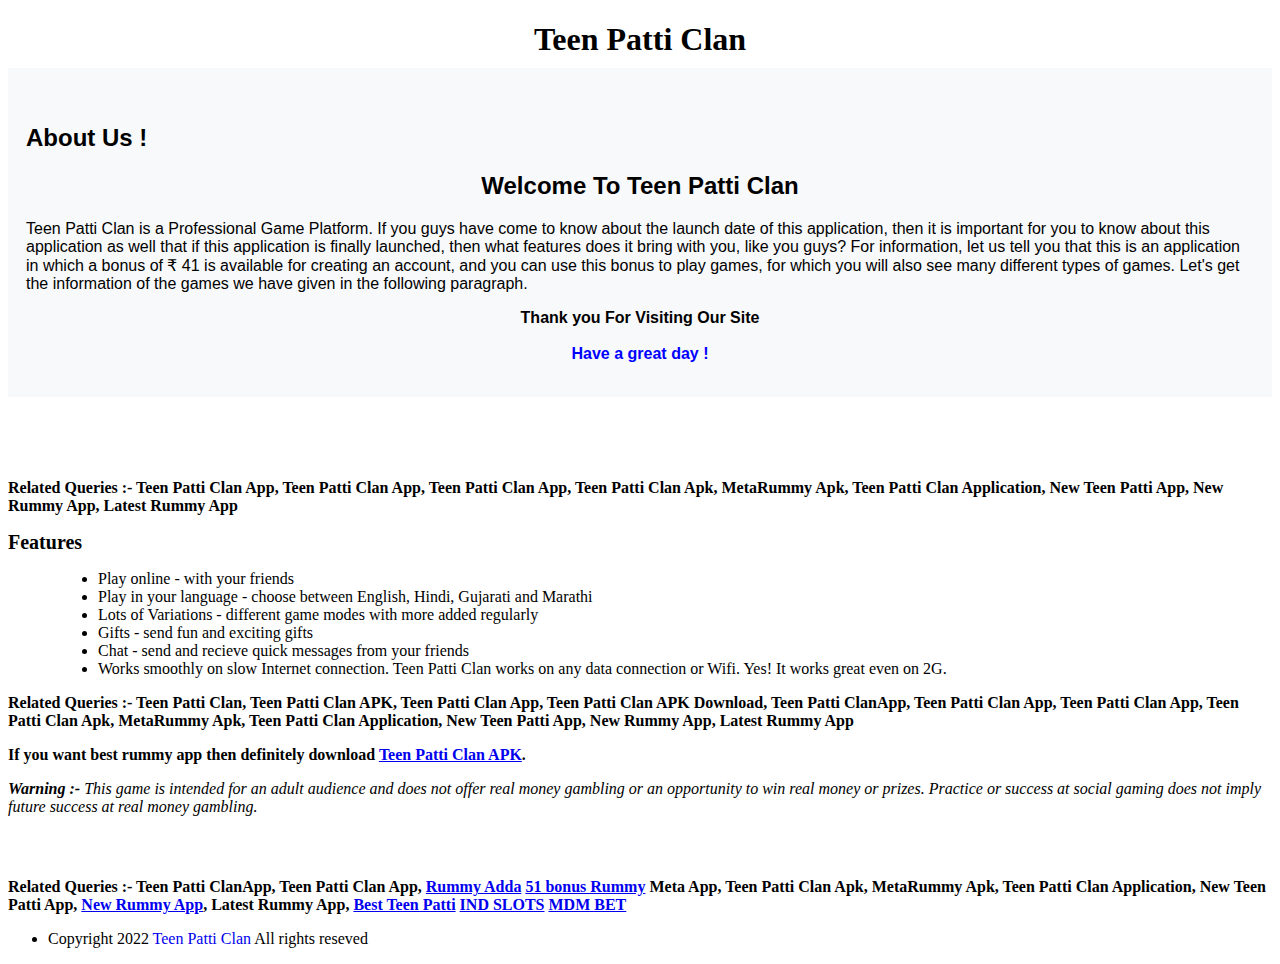
<file: about-us.html>
<!DOCTYPE html>
<html lang="en">
<head>
    <meta charset="UTF-8">
    <meta name="viewport" content="width=device-width, initial-scale=1.0">
    <title>About Us</title>
</head>
<body>
    <style>
        .bold_heading {
          font-size: 20px;
          font-weight: bold;
        }
        .heading_bottom {
          text-align: center;
          font-size: 20px;
          margin-bottom: 10px;
        }
        .section_rules {
          padding: 30px 0;
        }
      </style>
    <header id="header" style="padding: 0 0;">
    <div class="row">
    <h1 style="margin-bottom: 10px;text-align: center;">Teen Patti Clan</h1>
    </div>
    </header>
    <div style="font-family: Sans-serif ;background-color:rgb(248,249,250);padding:18px;color:black"><br><h2 style="font-family: Sans-serif ;color:black;">About Us !</h2>
      <h2 style="font-family: Sans-serif ;text-align: center;">Welcome To <span id="W_Name1" >Teen Patti Clan</span></h2>
      <p><span id="W_Name2">Teen Patti Clan</span> is a Professional <span id="W_Type1">Game</span> Platform.     If you guys have come to know about the launch date of this application, then it is important for you to know about this application as well that if this application is finally launched, then what features does it bring with you, like you guys? For information, let us tell you that this is an application in which a bonus of ₹ 41 is available for creating an account, and you can use this bonus to play games, for which you will also see many different types of games. Let's get the information of the games we have given in the following paragraph.</p>
      <p style="font-weight: bold; text-align: center;">Thank you For Visiting Our Site<br><br>
      <span style="color: blue; font-size: 16px; font-weight: bold; text-align: center;">Have a great day !</span></p></div><br><br>
    <div id="screenshot" class="section screenshot section_rules">
    <div class="row">
    <strong><p> Related Queries :- Teen Patti Clan App, Teen Patti Clan App, Teen Patti Clan App, Teen Patti Clan Apk, MetaRummy Apk, Teen Patti Clan Application, New Teen Patti App, New Rummy App, Latest Rummy App</p></strong>
    </div>
    <div class="row">
    <div class="bold_heading">Features</div>
    <div class="row" style="margin-left: 50px;">
    <ul>
    <li>Play online - with your friends</li>
    <li>Play in your language - choose between English, Hindi, Gujarati and Marathi</li>
    <li>Lots of Variations - different game modes with more added regularly</li>
    <li>Gifts - send fun and exciting gifts</li>
    <li>Chat - send and recieve quick messages from your friends</li>
    
    <li>Works smoothly on slow Internet connection. Teen Patti Clan works on any data connection or Wifi. Yes! It works great even on 2G.</li>
    </ul>
    </div>
    </div>
    <strong><p> Related Queries :- Teen Patti Clan, Teen Patti Clan APK, Teen Patti Clan App, Teen Patti Clan APK Download, Teen Patti ClanApp, Teen Patti Clan App, Teen Patti Clan App, Teen Patti Clan Apk, MetaRummy Apk, Teen Patti Clan Application, New Teen Patti App, New Rummy App, Latest Rummy App</p></strong>
    <p><strong>If you want best rummy app then definitely download <a href="https://h26.in/epic/z5lome">Teen Patti Clan APK</a>.</strong></p>
    <div class="row">
    <p><p><p>
    <i><b>Warning :- </b>This game is intended for an adult audience and does not offer real money gambling or an opportunity to win real money or prizes. Practice or success at social gaming does not imply future success at real money gambling.</i>
    </div>
    </div>
    <strong><p> Related Queries :- Teen Patti ClanApp, Teen Patti Clan App, <a href="https://rummyadda.club/">Rummy Adda</a> <a href="https://addarummy.in/">51 bonus Rummy</a> Meta App, Teen Patti Clan Apk, MetaRummy Apk, Teen Patti Clan Application, New Teen Patti App, <a href="https://rummy-guru.in/">New Rummy App</a>, Latest Rummy App, <a href="https://teenpatti-clan.com/">Best Teen Patti</a> <a href="https://slotsind.in/">IND SLOTS</a> <a href="https://mdmbet.net/">MDM BET  </a> </p></strong>
    <footer>
    <div class="row">
    <div class="large-6 columns">
    <ul class="inline-list">

    <li class="copyright">Copyright 2022 <a href="https://newteenpatti.in/2023/07/teen-patti-master-apk-html/" style="text-decoration: none">Teen Patti Clan</a> All rights reseved</a></li>
    </ul>
    </div>
    </div>
  


    </footer>
    </body>
    
</html>
</file>
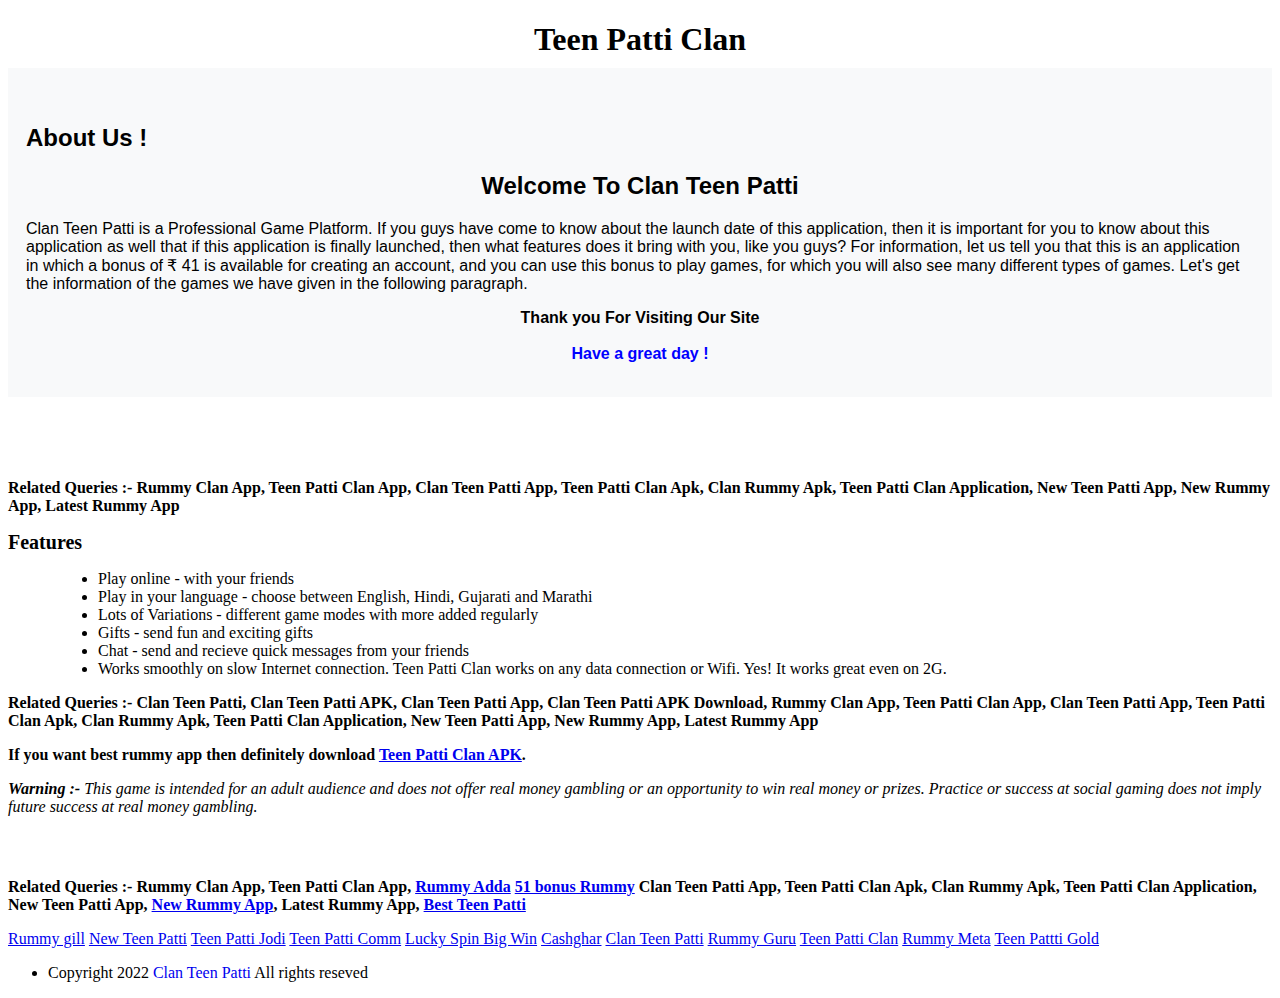
<file: Page/about-us.html>
<!DOCTYPE html>
<html lang="en">
<head>
    <meta charset="UTF-8">
    <meta name="viewport" content="width=device-width, initial-scale=1.0">
    <title>About Us</title>
</head>
<body>
    <style>
        .bold_heading {
          font-size: 20px;
          font-weight: bold;
        }
        .heading_bottom {
          text-align: center;
          font-size: 20px;
          margin-bottom: 10px;
        }
        .section_rules {
          padding: 30px 0;
        }
      </style>
    <header id="header" style="padding: 0 0;">
    <div class="row">
    <h1 style="margin-bottom: 10px;text-align: center;">Teen Patti Clan</h1>
    </div>
    </header>
    <div style="font-family: Sans-serif ;background-color:rgb(248,249,250);padding:18px;color:black"><br><h2 style="font-family: Sans-serif ;color:black;">About Us !</h2>
      <h2 style="font-family: Sans-serif ;text-align: center;">Welcome To <span id="W_Name1" >Clan Teen Patti</span></h2>
      <p><span id="W_Name2">Clan Teen Patti</span> is a Professional <span id="W_Type1">Game</span> Platform.     If you guys have come to know about the launch date of this application, then it is important for you to know about this application as well that if this application is finally launched, then what features does it bring with you, like you guys? For information, let us tell you that this is an application in which a bonus of ₹ 41 is available for creating an account, and you can use this bonus to play games, for which you will also see many different types of games. Let's get the information of the games we have given in the following paragraph.</p>
      <p style="font-weight: bold; text-align: center;">Thank you For Visiting Our Site<br><br>
      <span style="color: blue; font-size: 16px; font-weight: bold; text-align: center;">Have a great day !</span></p></div><br><br>
    <div id="screenshot" class="section screenshot section_rules">
    <div class="row">
    <strong><p> Related Queries :- Rummy Clan App, Teen Patti Clan App, Clan Teen Patti App, Teen Patti Clan Apk, Clan Rummy Apk, Teen Patti Clan Application, New Teen Patti App, New Rummy App, Latest Rummy App</p></strong>
    </div>
    <div class="row">
    <div class="bold_heading">Features</div>
    <div class="row" style="margin-left: 50px;">
    <ul>
    <li>Play online - with your friends</li>
    <li>Play in your language - choose between English, Hindi, Gujarati and Marathi</li>
    <li>Lots of Variations - different game modes with more added regularly</li>
    <li>Gifts - send fun and exciting gifts</li>
    <li>Chat - send and recieve quick messages from your friends</li>
    
    <li>Works smoothly on slow Internet connection. Teen Patti Clan works on any data connection or Wifi. Yes! It works great even on 2G.</li>
    </ul>
    </div>
    </div>
    <strong><p> Related Queries :- Clan Teen Patti, Clan Teen Patti APK, Clan Teen Patti App, Clan Teen Patti APK Download, Rummy Clan App, Teen Patti Clan App, Clan Teen Patti App, Teen Patti Clan Apk, Clan Rummy Apk, Teen Patti Clan Application, New Teen Patti App, New Rummy App, Latest Rummy App</p></strong>
    <p><strong>If you want best rummy app then definitely download <a href="https://h26.in/epic/z5lome">Teen Patti Clan APK</a>.</strong></p>
    <div class="row">
    <p><p><p>
    <i><b>Warning :- </b>This game is intended for an adult audience and does not offer real money gambling or an opportunity to win real money or prizes. Practice or success at social gaming does not imply future success at real money gambling.</i>
    </div>
    </div>
    <strong><p> Related Queries :- Rummy Clan App, Teen Patti Clan App, <a href="https://rummyadda.club/">Rummy Adda</a> <a href="https://addarummy.in/">51 bonus Rummy</a> Clan Teen Patti App, Teen Patti Clan Apk, Clan Rummy Apk, Teen Patti Clan Application, New Teen Patti App, <a href="https://rummy-guru.in/">New Rummy App</a>, Latest Rummy App, <a href="https://teenpatti-clan.com/">Best Teen Patti</a> </p></strong>
    <footer>
        <a href="https://rummygill.in/">Rummy gill</a>
        <a href="https://newteenpatti.in/">New Teen Patti</a>
        <a href="https://teenpattijodi.in/">Teen Patti Jodi</a>
        <a href="https://teenpatticomm.com/">Teen Patti Comm</a>
        <a href="https://luckyspinbigwin.in/">Lucky Spin Big Win</a>
        <a href="https://cashghar.com/">Cashghar</a>
        <a href="https://epic-teenpatti.in/">Clan Teen Patti</a>
        <a href="https://rummy-guru.in/">Rummy Guru</a>
        <a href="https://teenpatti-clan.com/">Teen Patti Clan</a>
        <a href="https://rummymeta.net/">Rummy Meta</a>
        <a href="https://gold-teenpatti.in/">Teen Pattti Gold</a>
    <div class="row">
    <div class="large-6 columns">
    <ul class="inline-list">
    <li class="copyright">Copyright 2022 <a href="https://newteenpatti.in/2023/07/teen-patti-master-apk-html/" style="text-decoration: none">Clan Teen Patti</a> All rights reseved</a></li>
    </ul>
    </div>
    </div>
    </footer>
    </body>
    
</html>
</file>
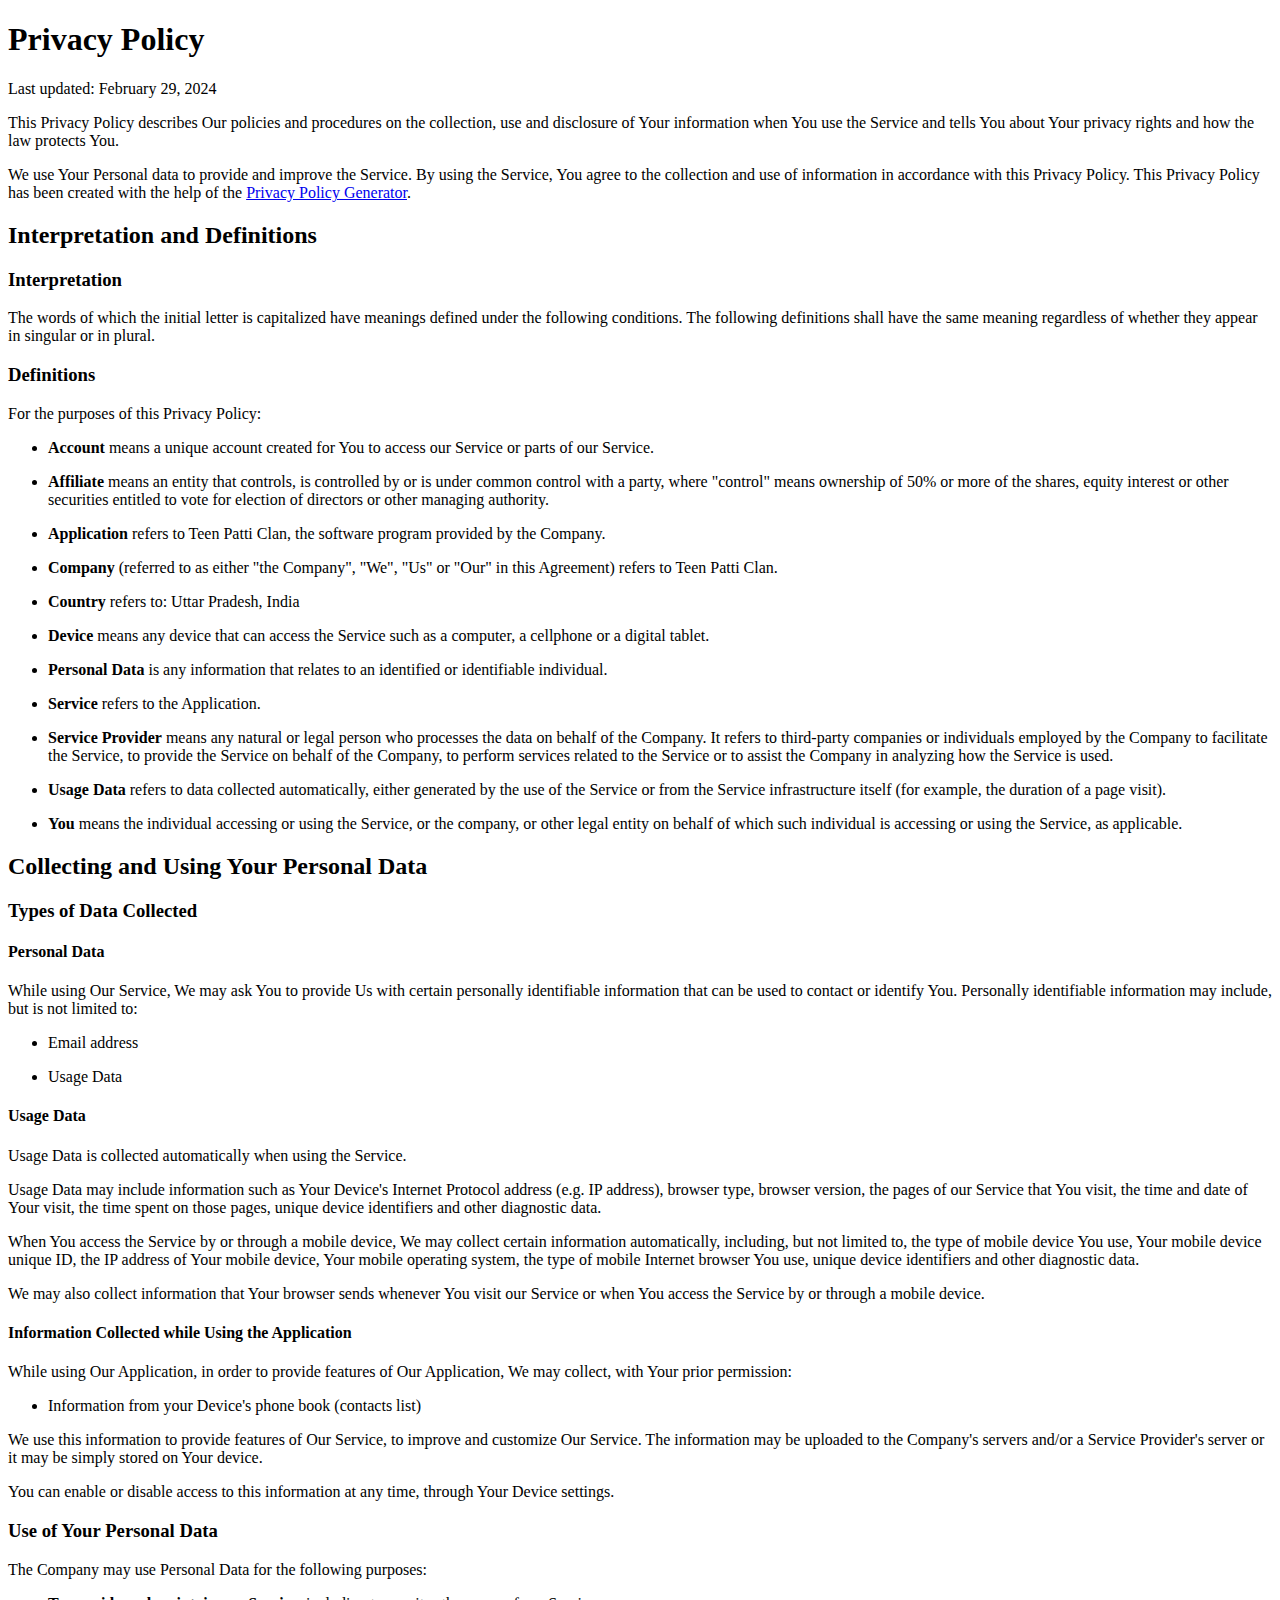
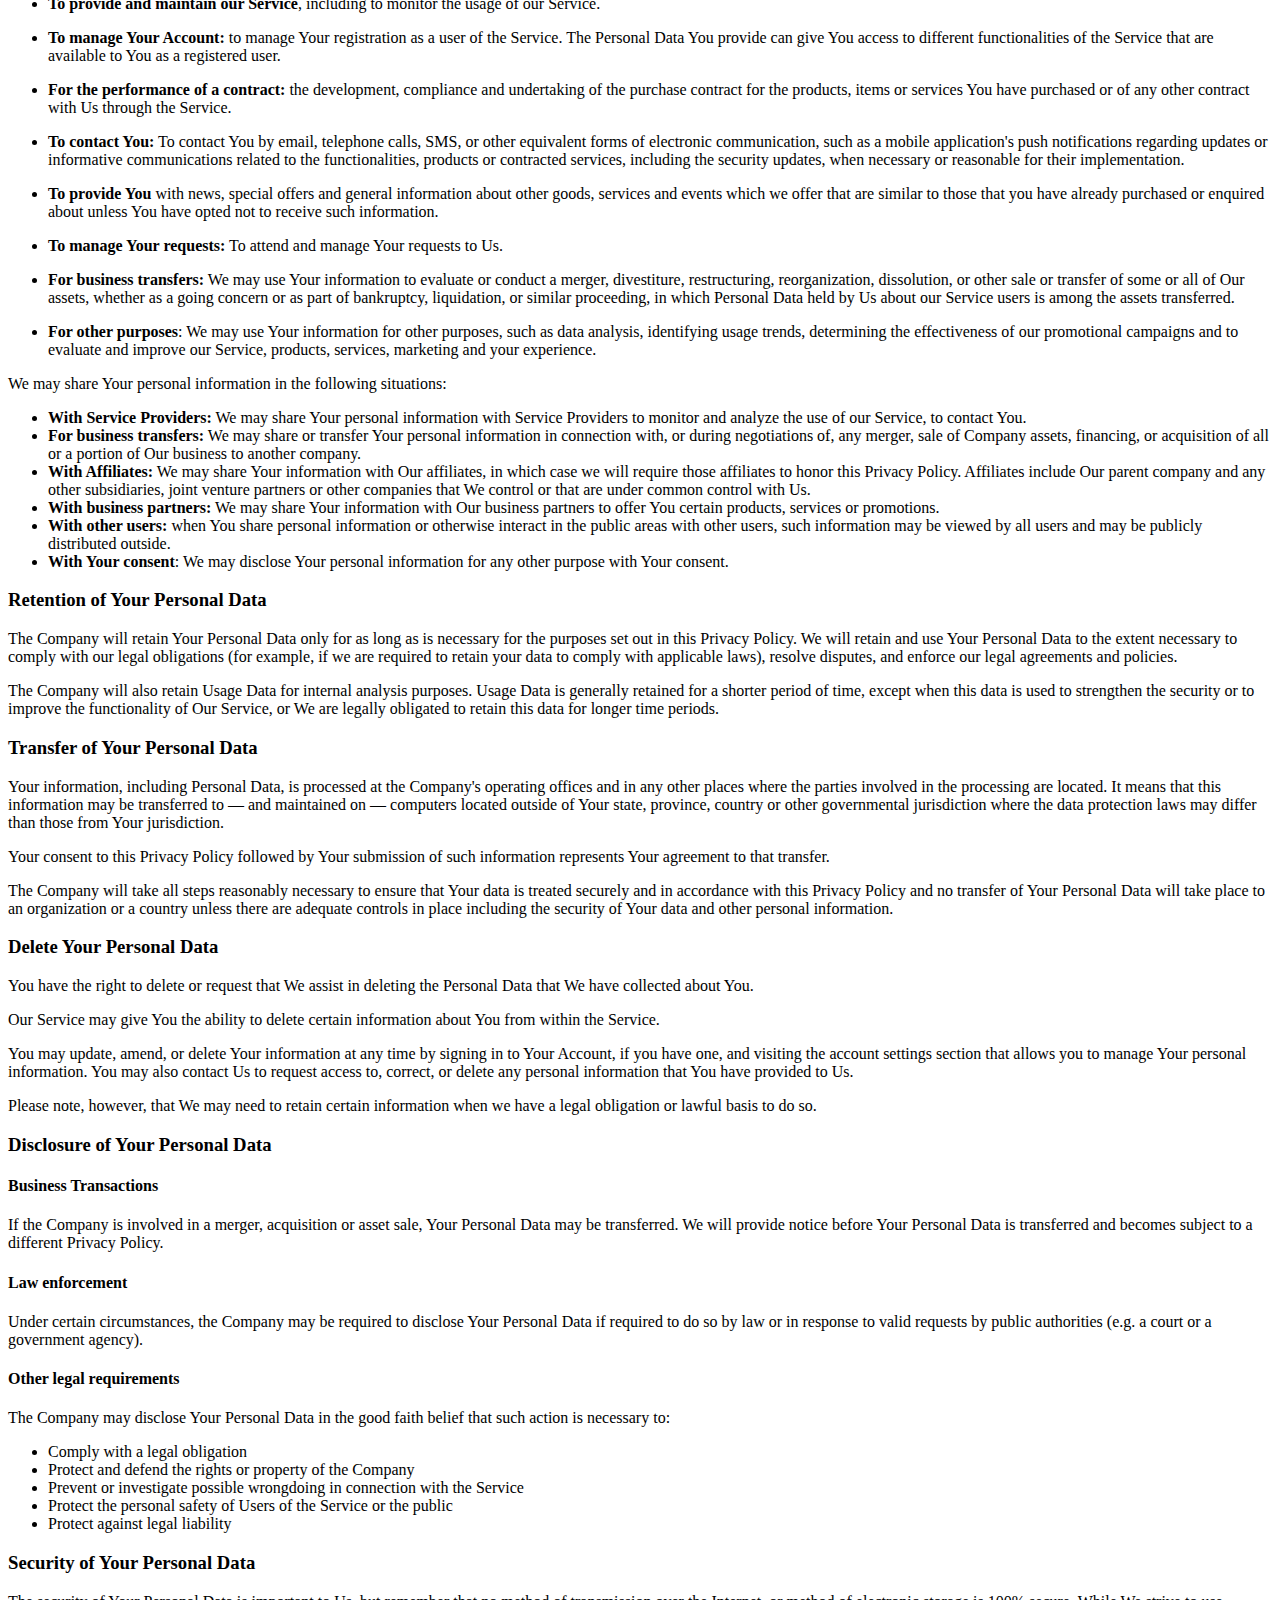
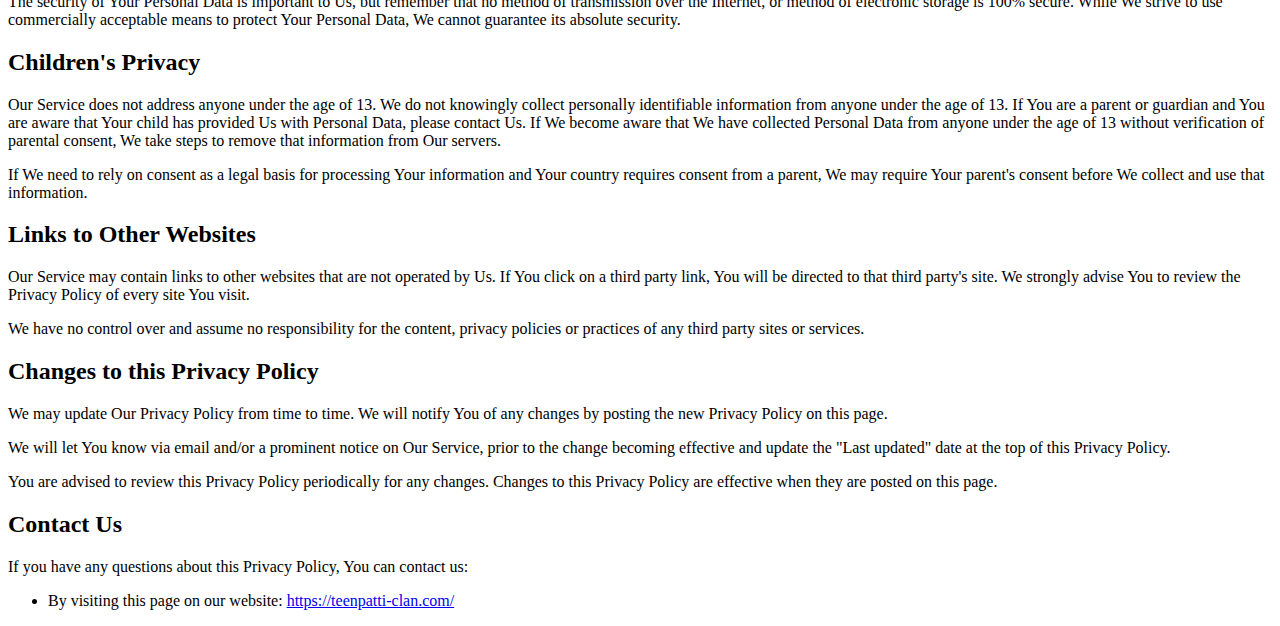
<file: Page/privancy-policy.html>
<!DOCTYPE html>
<html lang="en">
<head>
    <meta charset="UTF-8">
    <meta name="viewport" content="width=device-width, initial-scale=1.0">
    <title>Privacy Policy</title>
</head>
<body>
    <h1>Privacy Policy</h1>
<p>Last updated: February 29, 2024</p>
<p>This Privacy Policy describes Our policies and procedures on the collection, use and disclosure of Your information when You use the Service and tells You about Your privacy rights and how the law protects You.</p>
<p>We use Your Personal data to provide and improve the Service. By using the Service, You agree to the collection and use of information in accordance with this Privacy Policy. This Privacy Policy has been created with the help of the <a href="https://rummygill.in/" target="_blank">Privacy Policy Generator</a>.</p>
<h2>Interpretation and Definitions</h2>
<h3>Interpretation</h3>
<p>The words of which the initial letter is capitalized have meanings defined under the following conditions. The following definitions shall have the same meaning regardless of whether they appear in singular or in plural.</p>
<h3>Definitions</h3>
<p>For the purposes of this Privacy Policy:</p>
<ul>
<li>
<p><strong>Account</strong> means a unique account created for You to access our Service or parts of our Service.</p>
</li>
<li>
<p><strong>Affiliate</strong> means an entity that controls, is controlled by or is under common control with a party, where &quot;control&quot; means ownership of 50% or more of the shares, equity interest or other securities entitled to vote for election of directors or other managing authority.</p>
</li>
<li>
<p><strong>Application</strong> refers to Teen Patti Clan, the software program provided by the Company.</p>
</li>
<li>
<p><strong>Company</strong> (referred to as either &quot;the Company&quot;, &quot;We&quot;, &quot;Us&quot; or &quot;Our&quot; in this Agreement) refers to Teen Patti Clan.</p>
</li>
<li>
<p><strong>Country</strong> refers to: Uttar Pradesh,  India</p>
</li>
<li>
<p><strong>Device</strong> means any device that can access the Service such as a computer, a cellphone or a digital tablet.</p>
</li>
<li>
<p><strong>Personal Data</strong> is any information that relates to an identified or identifiable individual.</p>
</li>
<li>
<p><strong>Service</strong> refers to the Application.</p>
</li>
<li>
<p><strong>Service Provider</strong> means any natural or legal person who processes the data on behalf of the Company. It refers to third-party companies or individuals employed by the Company to facilitate the Service, to provide the Service on behalf of the Company, to perform services related to the Service or to assist the Company in analyzing how the Service is used.</p>
</li>
<li>
<p><strong>Usage Data</strong> refers to data collected automatically, either generated by the use of the Service or from the Service infrastructure itself (for example, the duration of a page visit).</p>
</li>
<li>
<p><strong>You</strong> means the individual accessing or using the Service, or the company, or other legal entity on behalf of which such individual is accessing or using the Service, as applicable.</p>
</li>
</ul>
<h2>Collecting and Using Your Personal Data</h2>
<h3>Types of Data Collected</h3>
<h4>Personal Data</h4>
<p>While using Our Service, We may ask You to provide Us with certain personally identifiable information that can be used to contact or identify You. Personally identifiable information may include, but is not limited to:</p>
<ul>
<li>
<p>Email address</p>
</li>
<li>
<p>Usage Data</p>
</li>
</ul>
<h4>Usage Data</h4>
<p>Usage Data is collected automatically when using the Service.</p>
<p>Usage Data may include information such as Your Device's Internet Protocol address (e.g. IP address), browser type, browser version, the pages of our Service that You visit, the time and date of Your visit, the time spent on those pages, unique device identifiers and other diagnostic data.</p>
<p>When You access the Service by or through a mobile device, We may collect certain information automatically, including, but not limited to, the type of mobile device You use, Your mobile device unique ID, the IP address of Your mobile device, Your mobile operating system, the type of mobile Internet browser You use, unique device identifiers and other diagnostic data.</p>
<p>We may also collect information that Your browser sends whenever You visit our Service or when You access the Service by or through a mobile device.</p>
<h4>Information Collected while Using the Application</h4>
<p>While using Our Application, in order to provide features of Our Application, We may collect, with Your prior permission:</p>
<ul>
<li>Information from your Device's phone book (contacts list)</li>
</ul>
<p>We use this information to provide features of Our Service, to improve and customize Our Service. The information may be uploaded to the Company's servers and/or a Service Provider's server or it may be simply stored on Your device.</p>
<p>You can enable or disable access to this information at any time, through Your Device settings.</p>
<h3>Use of Your Personal Data</h3>
<p>The Company may use Personal Data for the following purposes:</p>
<ul>
<li>
<p><strong>To provide and maintain our Service</strong>, including to monitor the usage of our Service.</p>
</li>
<li>
<p><strong>To manage Your Account:</strong> to manage Your registration as a user of the Service. The Personal Data You provide can give You access to different functionalities of the Service that are available to You as a registered user.</p>
</li>
<li>
<p><strong>For the performance of a contract:</strong> the development, compliance and undertaking of the purchase contract for the products, items or services You have purchased or of any other contract with Us through the Service.</p>
</li>
<li>
<p><strong>To contact You:</strong> To contact You by email, telephone calls, SMS, or other equivalent forms of electronic communication, such as a mobile application's push notifications regarding updates or informative communications related to the functionalities, products or contracted services, including the security updates, when necessary or reasonable for their implementation.</p>
</li>
<li>
<p><strong>To provide You</strong> with news, special offers and general information about other goods, services and events which we offer that are similar to those that you have already purchased or enquired about unless You have opted not to receive such information.</p>
</li>
<li>
<p><strong>To manage Your requests:</strong> To attend and manage Your requests to Us.</p>
</li>
<li>
<p><strong>For business transfers:</strong> We may use Your information to evaluate or conduct a merger, divestiture, restructuring, reorganization, dissolution, or other sale or transfer of some or all of Our assets, whether as a going concern or as part of bankruptcy, liquidation, or similar proceeding, in which Personal Data held by Us about our Service users is among the assets transferred.</p>
</li>
<li>
<p><strong>For other purposes</strong>: We may use Your information for other purposes, such as data analysis, identifying usage trends, determining the effectiveness of our promotional campaigns and to evaluate and improve our Service, products, services, marketing and your experience.</p>
</li>
</ul>
<p>We may share Your personal information in the following situations:</p>
<ul>
<li><strong>With Service Providers:</strong> We may share Your personal information with Service Providers to monitor and analyze the use of our Service,  to contact You.</li>
<li><strong>For business transfers:</strong> We may share or transfer Your personal information in connection with, or during negotiations of, any merger, sale of Company assets, financing, or acquisition of all or a portion of Our business to another company.</li>
<li><strong>With Affiliates:</strong> We may share Your information with Our affiliates, in which case we will require those affiliates to honor this Privacy Policy. Affiliates include Our parent company and any other subsidiaries, joint venture partners or other companies that We control or that are under common control with Us.</li>
<li><strong>With business partners:</strong> We may share Your information with Our business partners to offer You certain products, services or promotions.</li>
<li><strong>With other users:</strong> when You share personal information or otherwise interact in the public areas with other users, such information may be viewed by all users and may be publicly distributed outside.</li>
<li><strong>With Your consent</strong>: We may disclose Your personal information for any other purpose with Your consent.</li>
</ul>
<h3>Retention of Your Personal Data</h3>
<p>The Company will retain Your Personal Data only for as long as is necessary for the purposes set out in this Privacy Policy. We will retain and use Your Personal Data to the extent necessary to comply with our legal obligations (for example, if we are required to retain your data to comply with applicable laws), resolve disputes, and enforce our legal agreements and policies.</p>
<p>The Company will also retain Usage Data for internal analysis purposes. Usage Data is generally retained for a shorter period of time, except when this data is used to strengthen the security or to improve the functionality of Our Service, or We are legally obligated to retain this data for longer time periods.</p>
<h3>Transfer of Your Personal Data</h3>
<p>Your information, including Personal Data, is processed at the Company's operating offices and in any other places where the parties involved in the processing are located. It means that this information may be transferred to — and maintained on — computers located outside of Your state, province, country or other governmental jurisdiction where the data protection laws may differ than those from Your jurisdiction.</p>
<p>Your consent to this Privacy Policy followed by Your submission of such information represents Your agreement to that transfer.</p>
<p>The Company will take all steps reasonably necessary to ensure that Your data is treated securely and in accordance with this Privacy Policy and no transfer of Your Personal Data will take place to an organization or a country unless there are adequate controls in place including the security of Your data and other personal information.</p>
<h3>Delete Your Personal Data</h3>
<p>You have the right to delete or request that We assist in deleting the Personal Data that We have collected about You.</p>
<p>Our Service may give You the ability to delete certain information about You from within the Service.</p>
<p>You may update, amend, or delete Your information at any time by signing in to Your Account, if you have one, and visiting the account settings section that allows you to manage Your personal information. You may also contact Us to request access to, correct, or delete any personal information that You have provided to Us.</p>
<p>Please note, however, that We may need to retain certain information when we have a legal obligation or lawful basis to do so.</p>
<h3>Disclosure of Your Personal Data</h3>
<h4>Business Transactions</h4>
<p>If the Company is involved in a merger, acquisition or asset sale, Your Personal Data may be transferred. We will provide notice before Your Personal Data is transferred and becomes subject to a different Privacy Policy.</p>
<h4>Law enforcement</h4>
<p>Under certain circumstances, the Company may be required to disclose Your Personal Data if required to do so by law or in response to valid requests by public authorities (e.g. a court or a government agency).</p>
<h4>Other legal requirements</h4>
<p>The Company may disclose Your Personal Data in the good faith belief that such action is necessary to:</p>
<ul>
<li>Comply with a legal obligation</li>
<li>Protect and defend the rights or property of the Company</li>
<li>Prevent or investigate possible wrongdoing in connection with the Service</li>
<li>Protect the personal safety of Users of the Service or the public</li>
<li>Protect against legal liability</li>
</ul>
<h3>Security of Your Personal Data</h3>
<p>The security of Your Personal Data is important to Us, but remember that no method of transmission over the Internet, or method of electronic storage is 100% secure. While We strive to use commercially acceptable means to protect Your Personal Data, We cannot guarantee its absolute security.</p>
<h2>Children's Privacy</h2>
<p>Our Service does not address anyone under the age of 13. We do not knowingly collect personally identifiable information from anyone under the age of 13. If You are a parent or guardian and You are aware that Your child has provided Us with Personal Data, please contact Us. If We become aware that We have collected Personal Data from anyone under the age of 13 without verification of parental consent, We take steps to remove that information from Our servers.</p>
<p>If We need to rely on consent as a legal basis for processing Your information and Your country requires consent from a parent, We may require Your parent's consent before We collect and use that information.</p>
<h2>Links to Other Websites</h2>
<p>Our Service may contain links to other websites that are not operated by Us. If You click on a third party link, You will be directed to that third party's site. We strongly advise You to review the Privacy Policy of every site You visit.</p>
<p>We have no control over and assume no responsibility for the content, privacy policies or practices of any third party sites or services.</p>
<h2>Changes to this Privacy Policy</h2>
<p>We may update Our Privacy Policy from time to time. We will notify You of any changes by posting the new Privacy Policy on this page.</p>
<p>We will let You know via email and/or a prominent notice on Our Service, prior to the change becoming effective and update the &quot;Last updated&quot; date at the top of this Privacy Policy.</p>
<p>You are advised to review this Privacy Policy periodically for any changes. Changes to this Privacy Policy are effective when they are posted on this page.</p>
<h2>Contact Us</h2>
<p>If you have any questions about this Privacy Policy, You can contact us:</p>
<ul>
<li>By visiting this page on our website: <a href="https://teenpatti-clan.com/" rel="external nofollow noopener" target="_blank">https://teenpatti-clan.com/</a></li>
</ul>
</body>
</html>
</file>
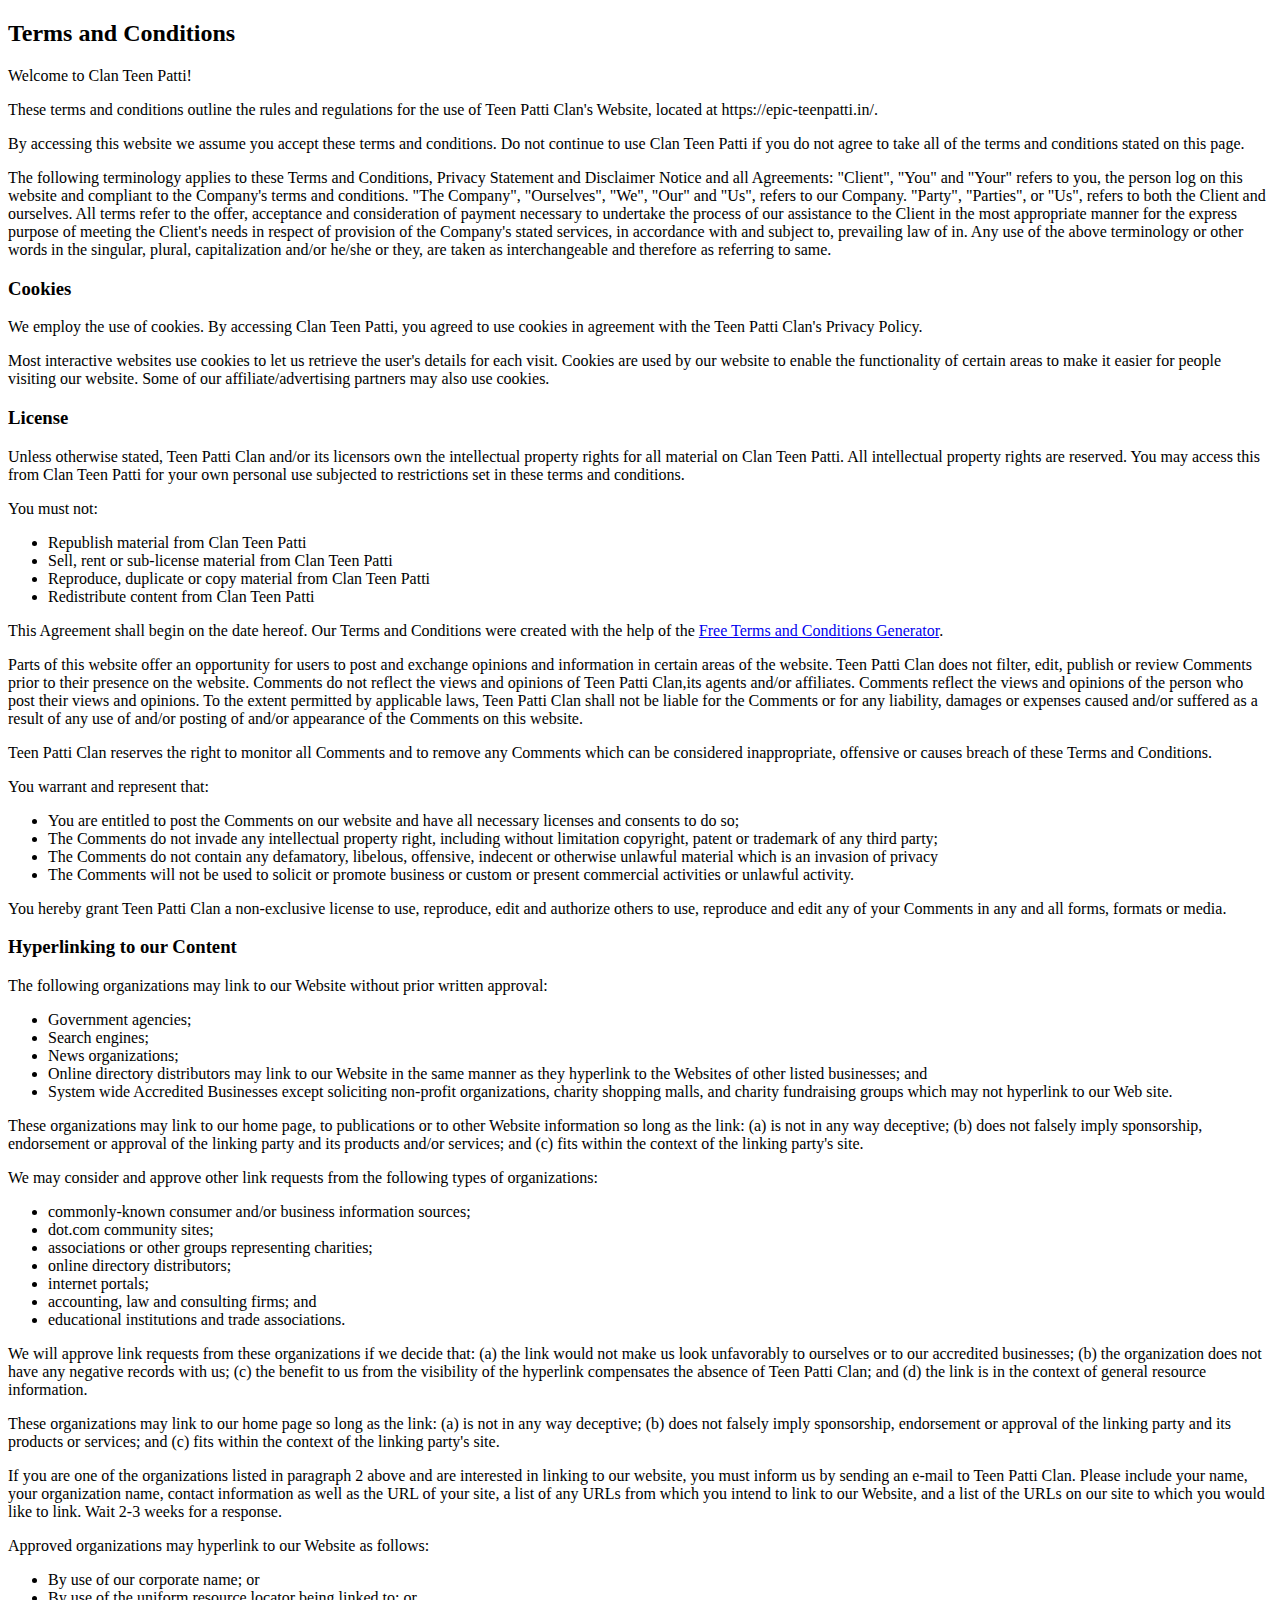
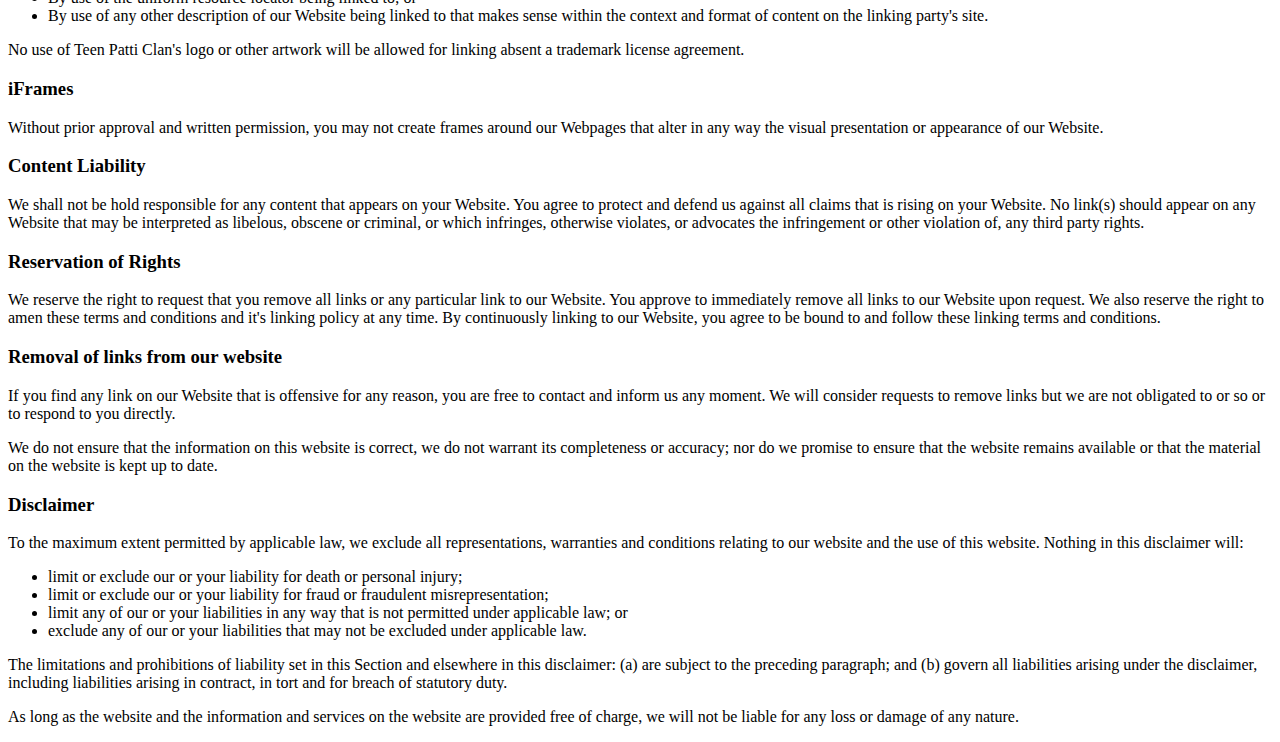
<file: Page/terms-conditions.html>
<!DOCTYPE html>
<html lang="en">
<head>
    <meta charset="UTF-8">
    <meta name="viewport" content="width=device-width, initial-scale=1.0">
    <title>Terms and Conditions</title>
</head>
<body>
    <h2><strong>Terms and Conditions</strong></h2>

<p>Welcome to Clan Teen Patti!</p>

<p>These terms and conditions outline the rules and regulations for the use of Teen Patti Clan's Website, located at https://epic-teenpatti.in/.</p>

<p>By accessing this website we assume you accept these terms and conditions. Do not continue to use Clan Teen Patti if you do not agree to take all of the terms and conditions stated on this page.</p>

<p>The following terminology applies to these Terms and Conditions, Privacy Statement and Disclaimer Notice and all Agreements: "Client", "You" and "Your" refers to you, the person log on this website and compliant to the Company's terms and conditions. "The Company", "Ourselves", "We", "Our" and "Us", refers to our Company. "Party", "Parties", or "Us", refers to both the Client and ourselves. All terms refer to the offer, acceptance and consideration of payment necessary to undertake the process of our assistance to the Client in the most appropriate manner for the express purpose of meeting the Client's needs in respect of provision of the Company's stated services, in accordance with and subject to, prevailing law of in. Any use of the above terminology or other words in the singular, plural, capitalization and/or he/she or they, are taken as interchangeable and therefore as referring to same.</p>

<h3><strong>Cookies</strong></h3>

<p>We employ the use of cookies. By accessing Clan Teen Patti, you agreed to use cookies in agreement with the Teen Patti Clan's Privacy Policy. </p>

<p>Most interactive websites use cookies to let us retrieve the user's details for each visit. Cookies are used by our website to enable the functionality of certain areas to make it easier for people visiting our website. Some of our affiliate/advertising partners may also use cookies.</p>

<h3><strong>License</strong></h3>

<p>Unless otherwise stated, Teen Patti Clan and/or its licensors own the intellectual property rights for all material on Clan Teen Patti. All intellectual property rights are reserved. You may access this from Clan Teen Patti for your own personal use subjected to restrictions set in these terms and conditions.</p>

<p>You must not:</p>
<ul>
    <li>Republish material from Clan Teen Patti</li>
    <li>Sell, rent or sub-license material from Clan Teen Patti</li>
    <li>Reproduce, duplicate or copy material from Clan Teen Patti</li>
    <li>Redistribute content from Clan Teen Patti</li>
</ul>

<p>This Agreement shall begin on the date hereof. Our Terms and Conditions were created with the help of the <a href="https://teenpattijodi.in/">Free Terms and Conditions Generator</a>.</p>

<p>Parts of this website offer an opportunity for users to post and exchange opinions and information in certain areas of the website. Teen Patti Clan does not filter, edit, publish or review Comments prior to their presence on the website. Comments do not reflect the views and opinions of Teen Patti Clan,its agents and/or affiliates. Comments reflect the views and opinions of the person who post their views and opinions. To the extent permitted by applicable laws, Teen Patti Clan shall not be liable for the Comments or for any liability, damages or expenses caused and/or suffered as a result of any use of and/or posting of and/or appearance of the Comments on this website.</p>

<p>Teen Patti Clan reserves the right to monitor all Comments and to remove any Comments which can be considered inappropriate, offensive or causes breach of these Terms and Conditions.</p>

<p>You warrant and represent that:</p>

<ul>
    <li>You are entitled to post the Comments on our website and have all necessary licenses and consents to do so;</li>
    <li>The Comments do not invade any intellectual property right, including without limitation copyright, patent or trademark of any third party;</li>
    <li>The Comments do not contain any defamatory, libelous, offensive, indecent or otherwise unlawful material which is an invasion of privacy</li>
    <li>The Comments will not be used to solicit or promote business or custom or present commercial activities or unlawful activity.</li>
</ul>

<p>You hereby grant Teen Patti Clan a non-exclusive license to use, reproduce, edit and authorize others to use, reproduce and edit any of your Comments in any and all forms, formats or media.</p>

<h3><strong>Hyperlinking to our Content</strong></h3>

<p>The following organizations may link to our Website without prior written approval:</p>

<ul>
    <li>Government agencies;</li>
    <li>Search engines;</li>
    <li>News organizations;</li>
    <li>Online directory distributors may link to our Website in the same manner as they hyperlink to the Websites of other listed businesses; and</li>
    <li>System wide Accredited Businesses except soliciting non-profit organizations, charity shopping malls, and charity fundraising groups which may not hyperlink to our Web site.</li>
</ul>

<p>These organizations may link to our home page, to publications or to other Website information so long as the link: (a) is not in any way deceptive; (b) does not falsely imply sponsorship, endorsement or approval of the linking party and its products and/or services; and (c) fits within the context of the linking party's site.</p>

<p>We may consider and approve other link requests from the following types of organizations:</p>

<ul>
    <li>commonly-known consumer and/or business information sources;</li>
    <li>dot.com community sites;</li>
    <li>associations or other groups representing charities;</li>
    <li>online directory distributors;</li>
    <li>internet portals;</li>
    <li>accounting, law and consulting firms; and</li>
    <li>educational institutions and trade associations.</li>
</ul>

<p>We will approve link requests from these organizations if we decide that: (a) the link would not make us look unfavorably to ourselves or to our accredited businesses; (b) the organization does not have any negative records with us; (c) the benefit to us from the visibility of the hyperlink compensates the absence of Teen Patti Clan; and (d) the link is in the context of general resource information.</p>

<p>These organizations may link to our home page so long as the link: (a) is not in any way deceptive; (b) does not falsely imply sponsorship, endorsement or approval of the linking party and its products or services; and (c) fits within the context of the linking party's site.</p>

<p>If you are one of the organizations listed in paragraph 2 above and are interested in linking to our website, you must inform us by sending an e-mail to Teen Patti Clan. Please include your name, your organization name, contact information as well as the URL of your site, a list of any URLs from which you intend to link to our Website, and a list of the URLs on our site to which you would like to link. Wait 2-3 weeks for a response.</p>

<p>Approved organizations may hyperlink to our Website as follows:</p>

<ul>
    <li>By use of our corporate name; or</li>
    <li>By use of the uniform resource locator being linked to; or</li>
    <li>By use of any other description of our Website being linked to that makes sense within the context and format of content on the linking party's site.</li>
</ul>

<p>No use of Teen Patti Clan's logo or other artwork will be allowed for linking absent a trademark license agreement.</p>

<h3><strong>iFrames</strong></h3>

<p>Without prior approval and written permission, you may not create frames around our Webpages that alter in any way the visual presentation or appearance of our Website.</p>

<h3><strong>Content Liability</strong></h3>

<p>We shall not be hold responsible for any content that appears on your Website. You agree to protect and defend us against all claims that is rising on your Website. No link(s) should appear on any Website that may be interpreted as libelous, obscene or criminal, or which infringes, otherwise violates, or advocates the infringement or other violation of, any third party rights.</p>

<h3><strong>Reservation of Rights</strong></h3>

<p>We reserve the right to request that you remove all links or any particular link to our Website. You approve to immediately remove all links to our Website upon request. We also reserve the right to amen these terms and conditions and it's linking policy at any time. By continuously linking to our Website, you agree to be bound to and follow these linking terms and conditions.</p>

<h3><strong>Removal of links from our website</strong></h3>

<p>If you find any link on our Website that is offensive for any reason, you are free to contact and inform us any moment. We will consider requests to remove links but we are not obligated to or so or to respond to you directly.</p>

<p>We do not ensure that the information on this website is correct, we do not warrant its completeness or accuracy; nor do we promise to ensure that the website remains available or that the material on the website is kept up to date.</p>

<h3><strong>Disclaimer</strong></h3>

<p>To the maximum extent permitted by applicable law, we exclude all representations, warranties and conditions relating to our website and the use of this website. Nothing in this disclaimer will:</p>

<ul>
    <li>limit or exclude our or your liability for death or personal injury;</li>
    <li>limit or exclude our or your liability for fraud or fraudulent misrepresentation;</li>
    <li>limit any of our or your liabilities in any way that is not permitted under applicable law; or</li>
    <li>exclude any of our or your liabilities that may not be excluded under applicable law.</li>
</ul>

<p>The limitations and prohibitions of liability set in this Section and elsewhere in this disclaimer: (a) are subject to the preceding paragraph; and (b) govern all liabilities arising under the disclaimer, including liabilities arising in contract, in tort and for breach of statutory duty.</p>

<p>As long as the website and the information and services on the website are provided free of charge, we will not be liable for any loss or damage of any nature.</p>
</body>
</html>
</file>
